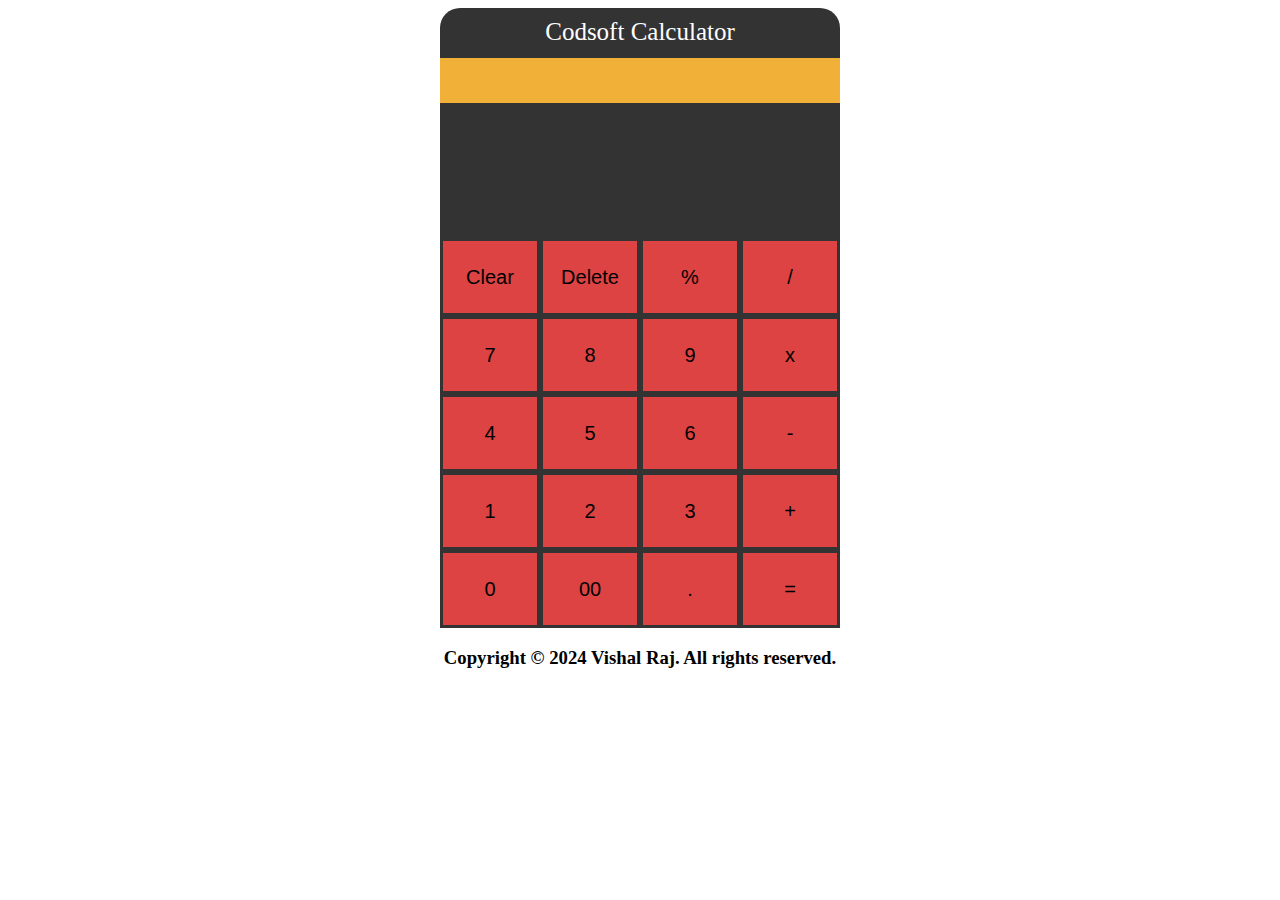
<file: Calculator/index.html>
<!DOCTYPE html>
<html lang="en">
<head>
    <meta charset="UTF-8">
    <meta http-equiv="X-UA-Compatible" content="IE=edge">
    <meta name="viewport" content="width=device-width, initial-scale=1.0">
    <title>My Simple Calculator</title>

    <link rel="stylesheet" href="style.css">
    <script src="script.js" defer></script>
</head>
<body>
    <div class="container">
        <div class="output">
            <div class="title"> Codsoft Calculator</div>
            <div class="overoutput"></div>
            <div class="underoutput"></div>
            <div class="tempoutput"></div>
        </div>
        <button class="clear">Clear</button>
        <button class="delete">Delete</button>
        <button class="operation">%</button>
        <button class="operation">/</button>
        <button class="number">7</button>
        <button class="number">8</button>
        <button class="number">9</button>
        <button class="operation">x</button>
        <button class="number">4</button>
        <button class="number">5</button>
        <button class="number">6</button>
        <button class="operation">-</button>
        <button class="number">1</button>
        <button class="number">2</button>
        <button class="number">3</button>
        <button class="operation">+</button>
        <button class="number">0</button>
        <button class="number">00</button>
        <button class="number">.</button>
        <button class="result">=</button>
    </div>
</body>
<footer>
    <h3 align="center">Copyright &copy; 2024  Vishal Raj. All rights reserved.</h3>
</footer>
</html>
</file>
<file: Calculator/style.css>
.container {
    display: grid;
    justify-content: center;
    align-content: center;
    grid-template-columns: repeat(4, 100px);
    grid-template-rows: minmax(78px, auto) repeat(5, 78px);
    min-height: auto;
    max-height: 1000vh;
}

button {
    cursor: pointer;
    outline: none;
    font-size: 20px;
    background-color: rgb(221, 67, 67);
    border: 3px solid #333;
}

button:hover {
    background-color: rgba(225, 225, 225, 70);
    color: white;
}

.output {
    grid-column: 1 / -1;
    background-color: #333;
    border-radius: 20px 20px 0 0;
    word-wrap: break-word;
    word-break: break-all;
    -ms-word-break: break-all;
    -ms-word-wrap: break-word;
}

.overoutput {
    background-color: rgb(241, 177, 56);
    padding-right: 10px;
    padding: 10px;
    text-align: end;
    font-size: 20px;
    color: rgba(225, 225, 225, 100);
    min-height: 25px;
}

.tempoutput {
    background-color: #333;
    color: #fff;
    font-size: 20px;
    padding: 10px;
    min-height: 25px;
}

.underoutput {
    padding: 20px;
    text-align: end;
    font-size: 30px;
    color: white;
    min-height: 50px;
}

.title {
    text-align: center;
    height: 40px;
    padding-top: 10px;
    font-size: 25px;
    color: white;
}
</file>
